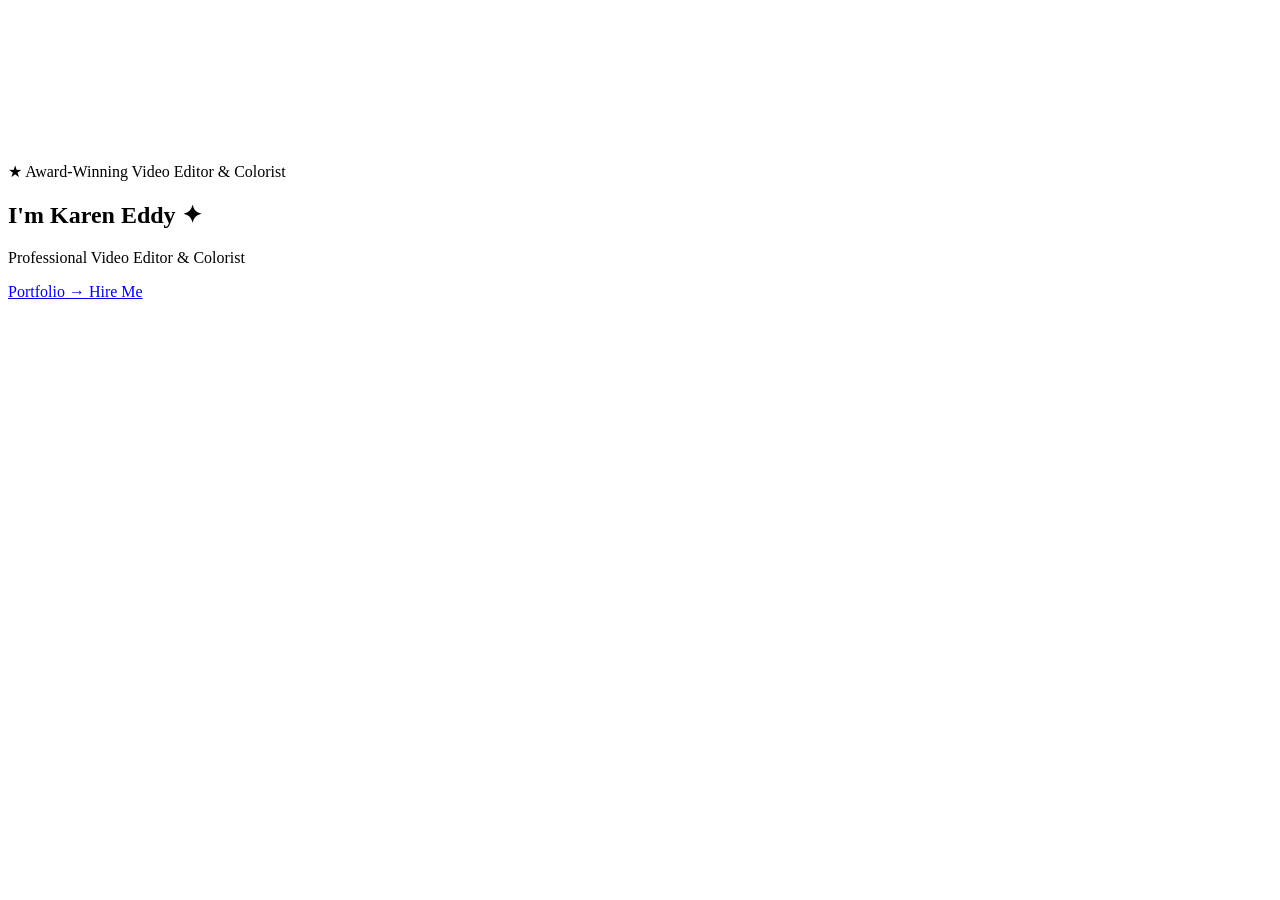
<file: index.html>
<!doctype html>
<html lang="en" class="scroll-smooth">
  <head>
    <meta charset="UTF-8" />
    <meta name="viewport" content="width=device-width, initial-scale=1.0" />
    <title>Karen Eddy — Professional Video Editor & Colorist</title>
    <meta name="description" content="Personal portfolio of Karen Eddy, Professional Video Editor & Colorist. Specializing in commercial promos, YouTube long-form, social reels, motion graphics, and precision color grading." />
    <meta property="og:title" content="Karen Eddy — Professional Video Editor & Colorist" />
    <meta property="og:description" content="Personal portfolio of Karen Eddy, Professional Video Editor & Colorist. High-impact commercial cuts, documentary storytelling, and color grading." />
    <meta property="og:type" content="website" />
    <meta name="twitter:card" content="summary_large_image" />
    <link rel="preconnect" href="https://fonts.googleapis.com">
    <link rel="preconnect" href="https://fonts.gstatic.com" crossorigin>
    <link href="https://fonts.googleapis.com/css2?family=Caveat:wght@600;700&family=Playfair+Display:ital,wght@0,400..900;1,400..900&family=Plus+Jakarta+Sans:wght@300;400;500;600;700;800&family=JetBrains+Mono:wght@400;500;600&display=swap" rel="stylesheet">
  </head>
  <body class="bg-[#0A0A0A] text-[#FFFFFF] selection:bg-[#FF2A85] selection:text-[#FFFFFF] antialiased">
    <div id="root">
      <!-- 2. HERO SECTION -->
      <section id="hero" class="relative w-full overflow-hidden bg-black flex flex-col justify-center pt-20 sm:pt-28 pb-10 sm:pb-14 min-h-screen">
        
        <!-- Full-Width Background Video (Scroll-Controlled) -->
        <video
          muted
          playsinline
          preload="auto"
          class="absolute inset-0 w-full h-full object-contain md:object-cover object-center z-0 pointer-events-none"
          src="https://res.cloudinary.com/djkiddls/video/upload/f_mp4,vc_h264,q_auto/Create_smooth_seamless_transition_1f8d059e.mp4"
        ></video>

        <!-- 40% Black Overlay between video and text -->
        <div class="absolute inset-0 bg-black/40 z-[1] pointer-events-none"></div>

        <div class="relative max-w-7xl mx-auto px-6 z-10 w-full">
          <!-- Top Award Badge -->
          <div class="flex justify-center mb-6">
            <div class="inline-flex items-center gap-2 px-4 py-1.5 rounded-full bg-[#141416]/90 backdrop-blur-md border border-[#26262B] font-sans text-xs text-zinc-300 shadow-sm">
              <span class="w-5 h-5 rounded-full bg-[#1E1E24] flex items-center justify-center text-[#FF2A85] font-bold text-xs">★</span>
              <span class="font-medium">Award-Winning Video Editor & Colorist</span>
            </div>
          </div>

          <!-- Main Title & Rotating Stamp Row -->
          <div class="relative text-center max-w-3xl mx-auto mb-10">
            <h1 class="text-4xl sm:text-6xl md:text-7xl font-bold tracking-tight text-white leading-[1.05] drop-shadow-md">
              I'm <span class="text-[#FF2A85]">Karen Eddy</span>
              <span class="inline-block text-[#FF2A85] text-3xl sm:text-5xl ml-1 font-serif select-none">✦</span>
            </h1>
            <p class="text-zinc-300 font-sans text-sm sm:text-base md:text-lg mt-3 font-normal drop-shadow">
              Professional Video Editor & Colorist
            </p>
          </div>

          <!-- Central Stage Area with Centered Character Focus -->
          <div class="relative max-w-3xl mx-auto min-h-[380px] sm:min-h-[460px] md:min-h-[500px] flex justify-center items-center pt-4">
            <!-- Bottom Overlapping CTAs -->
            <div class="absolute -bottom-6 left-1/2 -translate-x-1/2 z-30 flex items-center gap-2 bg-[#141416]/95 backdrop-blur-md p-1 rounded-full shadow-xl border border-[#26262B]">
              <a href="#iceberg" class="bg-[#FF2A85] text-white font-sans text-xs sm:text-sm font-bold px-6 py-2.5 rounded-full flex items-center gap-2 shadow-md shadow-[#FF2A85]/25">
                <span>Portfolio</span>
                <span class="w-5 h-5 rounded-full bg-[#0A0A0A] text-white flex items-center justify-center text-[10px]">→</span>
              </a>
              <a href="#about" class="bg-[#141416] text-white border border-[#26262B] font-sans text-xs sm:text-sm font-semibold px-6 py-2.5 rounded-full">
                Hire Me
              </a>
            </div>
          </div>
        </div>
      </section>
    </div>
    <script type="module" src="/src/main.tsx"></script>
  </body>
</html>
</file>
